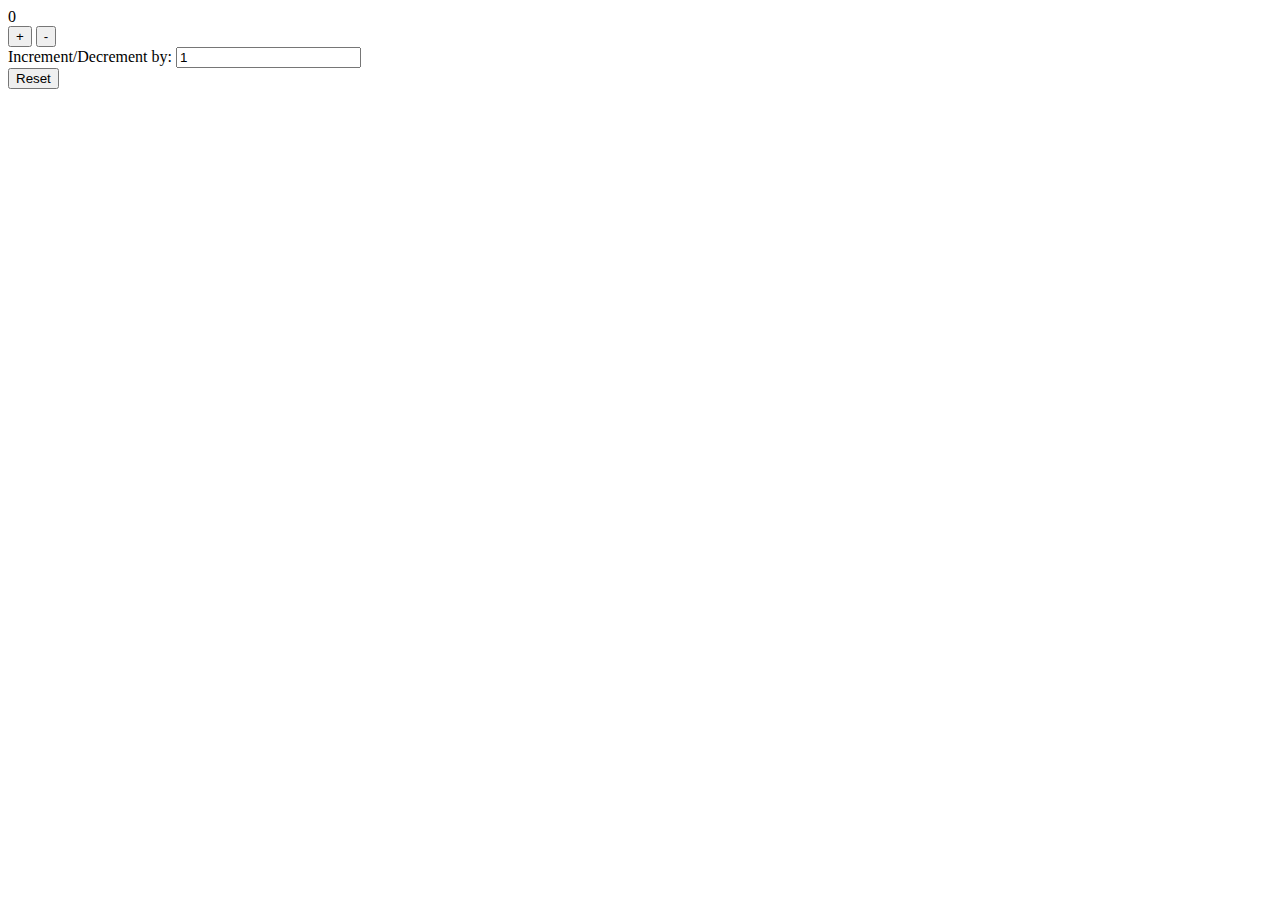
<file: JS/counterApp/index.html>
<!DOCTYPE html>
<html>
  <head>
    <title>Parcel Sandbox</title>
    <meta charset="UTF-8" />
  </head>

  <body>
    <div id="app">
      <div id="count-display">0</div>
      <div class="count-controls">
        <button id="increase">+</button>
        <button id="decrease">-</button>
      </div>
      <div>
        <label>
            Increment/Decrement by:
        </label>
        <input min="1" id="count-step" type="number" value="1"> </input>
      </div>
      <div>
          <button id="reset">Reset</button>
        </div>
    </div>

    <script src="./index.mjs" type="module"></script>
  </body>
</html>
</file>
